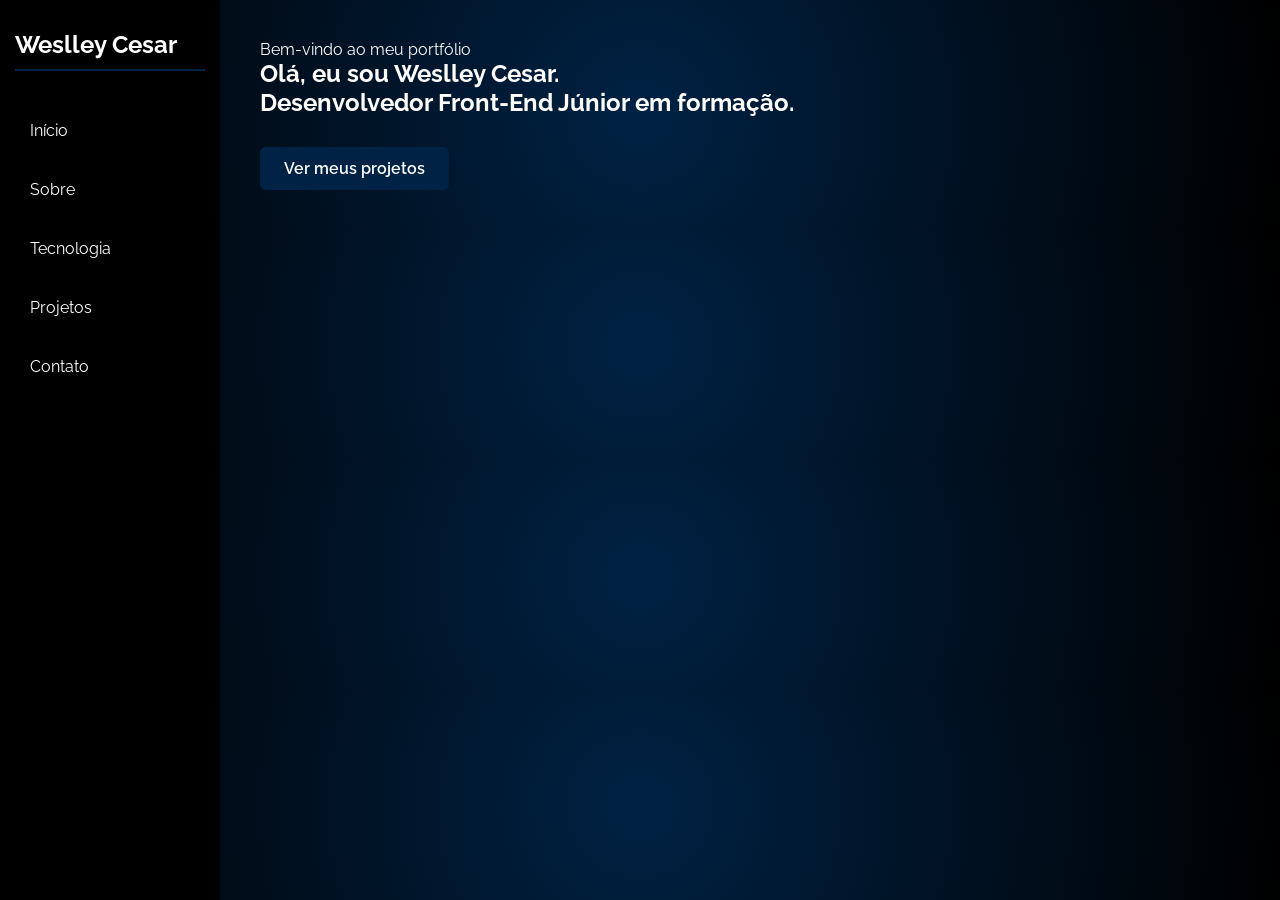
<file: index.html>
<!DOCTYPE html>
<html lang="pt-BR">
<head>
    <meta charset="UTF-8">
    <meta name="viewport" content="width=device-width, initial-scale=1.0">
    <title>Meu Portfólio</title>
    <link rel="stylesheet" href="style.css">
</head>
<body>
    <header class="header">
        <h1 class="logo">Weslley Cesar</h1>
       <nav class="navbar">
        <ul class="nav-list">
            <li><a href="#inicio">Início</a></li>
            <li><a href="#Sobre">Sobre</a></li>
            <li><a href="#Tecnologia">Tecnologia</a></li>
            <li><a href="#Projetos">Projetos</a></li>
            <li><a href="#Contato">Contato</a></li>
        </ul>
        </nav>
    </header>
    <main>
        <section id="inicio">
            <p>Bem-vindo ao meu portfólio</p>
            <h1>Olá, eu sou Weslley Cesar.</h1>
            <h2>Desenvolvedor Front-End Júnior em formação.</h2>
            <a href="#Projetos" class="btn">Ver meus projetos</a>
        </section>

        <section class= "escondido sobre" id="Sobre">
            <h2>Sobre</h2>
            <p>
    Sou estudante de Análise e Desenvolvimento de Sistemas, com foco em
    desenvolvimento web e Front-End.

    Durante meus estudos, desenvolvi projetos utilizando HTML, CSS e JavaScript,
    buscando colocar em prática meus conhecimentos e aprimorar minhas habilidades.

    Após um período afastado dos estudos devido à minha rotina de trabalho e
    estágio, estou retomando a programação com foco, dedicação e vontade de
    aprender cada vez mais.

    Atualmente, busco minha primeira oportunidade profissional na área de
    desenvolvimento web, onde possa aplicar meus conhecimentos, aprender com
    profissionais da área e continuar evoluindo.
</p>
        </section>

        <section class= "escondido tecnologia" id="Tecnologia">
            <div class="titulo-tecnologia">
            <h2>Tecnologia</h2>
            </div>
            <div class="tecnologia-card">
            <h3>HTML</h3>
            <p>
               Estrutura e semântica
            </p>
            </div>
             <div class="tecnologia-card">
            <h3>CSS</h3>
            <p>
                Estilização e layout
            </p>
            </div>
            <div class="tecnologia-card">
            <h3>JavaScript</h3>
            <p>
                Lógica, DOM, eventos e consumo de APIs. 
                </p>
                </div>
                <div class="tecnologia-card">
                <h3>Em aprendizado</h3>
<p>
    Python e React
</p>
                </div>
        </section>

        <section class= "escondido projetos" id="Projetos">
            <h2>Projetos</h2>
            <div class="projetos-container">
        
            </div>
            <div class="projeto-card">

    <h3>Receitas Rápidas</h3>
    <p>
        Aplicação web que gera receitas com inteligência artificial,
        utilizando JavaScript, consumo de APIs e um backend em Node.js.
    </p>

    <span>HTML • CSS • JavaScript • Node.js • APIs</span>

    <div class="projeto-links">
        <a href="https://buscador-receita.netlify.app" target="_blank">Ver projeto</a>
        <a href="https://github.com/Weslley133/Buscador-Receita" target="_blank">GitHub</a>
    </div>

</div>
<div class="projeto-card">
    <h3>Previsão do Tempo</h3>

    <p>
        Aplicação web que permite pesquisar uma cidade e consultar dados
        meteorológicos em tempo real através da API OpenWeather.
    </p>

    <span>HTML • CSS • JavaScript • OpenWeather API</span>

    <div class="projeto-links">
        <a href="https://weslley133.github.io/projeto-de-previs-o-do-tempo/" target="_blank">Ver projeto</a>
        <a href="https://github.com/Weslley133/projeto-de-previs-o-do-tempo" target="_blank">GitHub</a>
    </div>
</div>
        </section>
        
        <section class="escondido Contato" id="Contato">
    <h2>Contato</h2>

    <p>E-mail: cesarweslley133@gmail.com</p>
    <p>WhatsApp: (83) 9 9333-4682</p>
    <p>
        LinkedIn:
        <a href="https://www.linkedin.com/in/weslley-nascimento-9347b1186" target="_blank">Meu perfil</a>
    </p>
</section>
    </main>

    
</body>
<script src="script.js"></script>
</html>
</file>
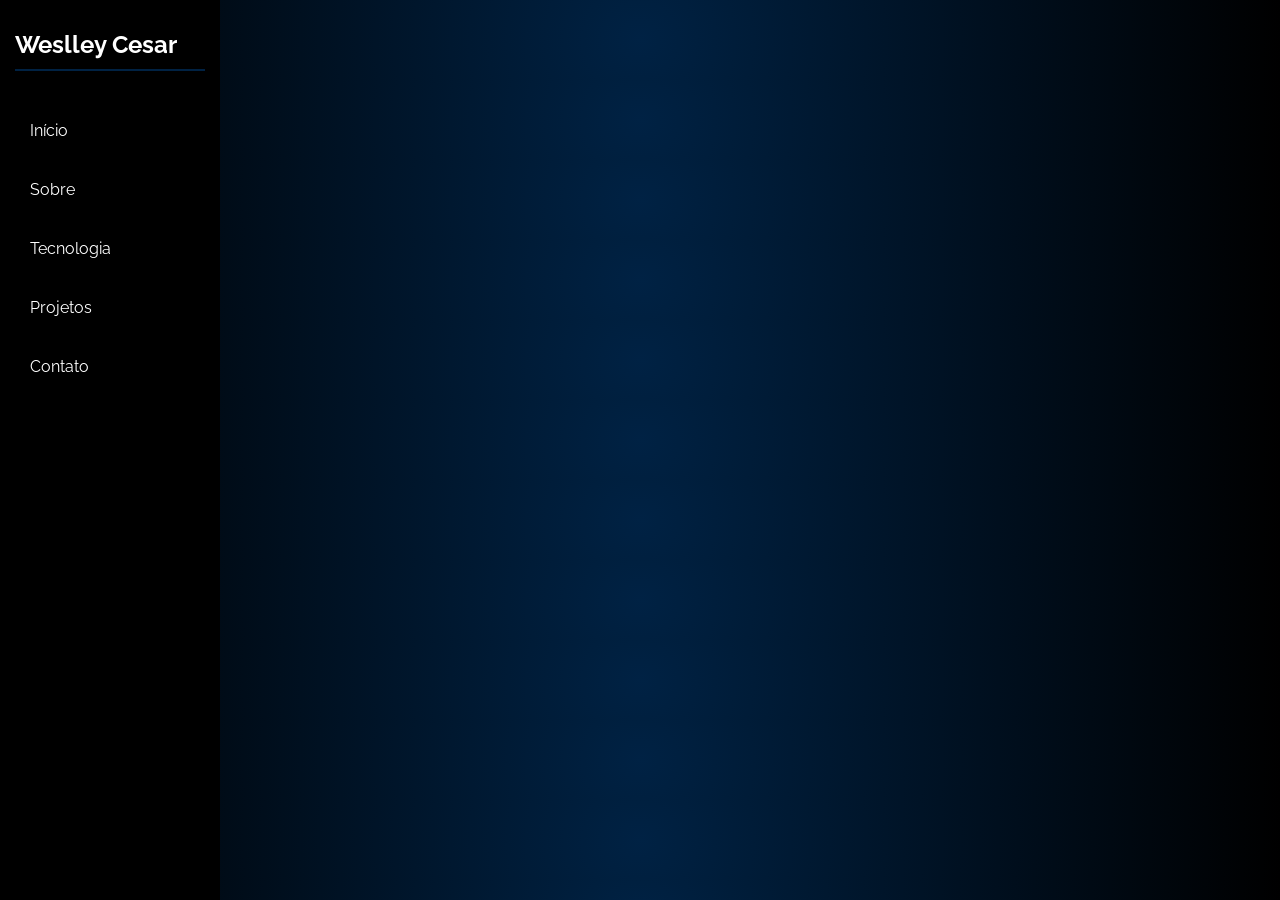
<file: Portfólio/index.html>
<!DOCTYPE html>
<html lang="pt-BR">
<head>
    <meta charset="UTF-8">
    <meta name="viewport" content="width=device-width, initial-scale=1.0">
    <title>Meu Portfólio</title>
    <link rel="stylesheet" href="style.css">
</head>
<body>
    <header class="header">
        <h1 class="logo">Weslley Cesar</h1>
       <nav class="navbar">
        <ul class="nav-list">
            <li><a href="#inicio">Início</a></li>
            <li><a href="#Sobre">Sobre</a></li>
            <li><a href="#Tecnologia">Tecnologia</a></li>
            <li><a href="#Projetos">Projetos</a></li>
            <li><a href="#Contato">Contato</a></li>
        </ul>
        </nav>
    </header>
    <main>
        <section class= "escondido" id="inicio">
            <p>Bem-vindo ao meu portfólio</p>
            <h1>Olá, eu sou Weslley Cesar.</h1>
            <h2>Desenvolvedor Front-End Júnior em formação.</h2>
            <a href="#Projetos" class="btn">Ver meus projetos</a>
        </section>

        <section class= "escondido sobre" id="Sobre">
            <h2>Sobre</h2>
            <p>
    Sou estudante de Análise e Desenvolvimento de Sistemas, com foco em
    desenvolvimento web e Front-End.

    Durante meus estudos, desenvolvi projetos utilizando HTML, CSS e JavaScript,
    buscando colocar em prática meus conhecimentos e aprimorar minhas habilidades.

    Após um período afastado dos estudos devido à minha rotina de trabalho e
    estágio, estou retomando a programação com foco, dedicação e vontade de
    aprender cada vez mais.

    Atualmente, busco minha primeira oportunidade profissional na área de
    desenvolvimento web, onde possa aplicar meus conhecimentos, aprender com
    profissionais da área e continuar evoluindo.
</p>
        </section>

        <section class= "escondido tecnologia" id="Tecnologia">
            <div class="titulo-tecnologia">
            <h2>Tecnologia</h2>
            </div>
            <div class="tecnologia-card">
            <h3>HTML</h3>
            <p>
               Estrutura e semântica
            </p>
            </div>
             <div class="tecnologia-card">
            <h3>CSS</h3>
            <p>
                Estilização e layout
            </p>
            </div>
            <div class="tecnologia-card">
            <h3>JavaScript</h3>
            <p>
                Lógica, DOM, eventos e consumo de APIs. 
                </p>
                </div>
                <div class="tecnologia-card">
                <h3>Em aprendizado</h3>
<p>
    Python e React
</p>
                </div>
        </section>

        <section class= "escondido projetos" id="Projetos">
            <h2>Projetos</h2>
            <div class="projetos-container">
        
            </div>
            <div class="projeto-card">
    <h3>Receitas Rápidas</h3>

    <p>
        Aplicação web que gera receitas com inteligência artificial,
    utilizando JavaScript, consumo de APIs e um backend em Node.js.
    </p>

    <span>HTML • CSS • JavaScript</span>
    <div class="projeto-links">
        <a href="https://buscador-receita.netlify.app" target="_blank">Ver projeto</a>
        <a href="https://github.com/Weslley133/Buscador-Receita" target="_blank">GitHub</a>
    </div>
</div>
<div class="projeto-card">
    <h3>Previsão do Tempo</h3>

    <p>
         Aplicação web que permite pesquisar uma cidade e consultar dados
        meteorológicos em tempo real através de uma API.
    </p>

    <span>HTML • CSS • JavaScript • Node.js • APIs</span>

    <div class="projeto-links">
        <a href="#" target="_blank">Ver projeto</a>
        <a href="#" target="_blank">GitHub</a>
    </div>
</div>
        </section>
        
        <section class="escondido Contato" id="Contato">
    <h2>Contato</h2>

    <p>E-mail: cesarweslley133@gmail.com</p>
    <p>WhatsApp: (83) 9 9333-4682</p>
    <p>
        LinkedIn:
        <a href="https://www.linkedin.com/in/weslley-nascimento-9347b1186" target="_blank">Meu perfil</a>
    </p>
</section>
    </main>

    
</body>
<script src="script.js"></script>
</html>
</file>
<file: style.css>
@import url('https://fonts.googleapis.com/css2?family=Raleway:ital,wght@0,100..900;1,100..900&display=swap');

* {
    margin: 0;
    padding: 0;
    box-sizing: border-box;
    font-family: 'Raleway', sans-serif;
    color: #fff;
}

body {
    box-sizing: border-box;
    /*background: linear-gradient(135deg, #000000 0%, #0052d4 100%);*/
    background: radial-gradient(circle, #002244 0%, #000000 100%);
}

header {
    display: flex;
    flex-direction: column;
    justify-content: flex-start;
    gap: 30px;
   position: fixed;
    top: 0;
    left: 0;
    width: 220px;
   height:100vh;
   background-color: #000;
   padding: 30px 15px;
   box-shhadow: 2px 0 10px rgba(0, 0, 0, 0.5);

    
}

.logo {
    font-size: 24px;
    font-weight: bold;
    color: #fff;
    margin-bottom: 10px;
    border-bottom: 2px solid #002244;
    padding-bottom: 10px;
}
.nav-list {
    list-style: none;
    display: flex;
    flex-direction: column;
    gap: 20px;
    width: 100%;
}
.nav-list li a{
text-decoration: none;
font-size: 16px;
display: block;
padding: 10px 15px;
transition: 0.3s;
border-radius: 6px;

}
.nav-list li a:hover{
  background-color: #002244;
  color: #fff;
}


main {
margin-left: 220px;
padding: 40px;
}
.escondido {
    display: none !important;
}

.nav-list li {
    width: 100%;
}

.inicio {
    min-height: 100vh;
    display: flex;
    align-items: flex-start;
    flex-direction: column;
    justify-content: center;
    padding-left: 40px;
    gap: 10px;
}

.escondido  p {
   width: 100%;
   text-align: center;
   margin-bottom: 20px;
   
}
.escondido  h1 {
    font-size: 48px;
    margin-bottom: 10px;
    font-weight: 700;

}
.escondido  h2 {
    font-size: 24px;
    margin-bottom: 400;
    font-weight: 400;
}

.btn {
    display: inline-block;
    padding: 12px 24px;
    background-color: #002244;
    color: #fff;
    text-decoration: none;
    border-radius: 6px;
    font-weight: 600;
    align-self: center;
    margin-top: 30px;
    transition: 0.3s;
}

.btn:hover {
    transform: translateY(-5px);
}

.sobre {
    min-height: 100vh;
    display: flex;
    flex-direction: column;
    justify-content: center;
    padding: 40px;
}
.sobre p {
    max-width: 800px;
    line-height: 1.7;
    color: #d0d0d0;
    font-size: 18px;
}
.sobre h2 {
    font-size: 36px;
    margin-bottom: 25px;
}

.tecnologia {
    min-height: 100vh;
    padding: 40px;
    display: flex;
  flex-wrap: wrap;
  align-content: center;
  gap: 20px;
}

.tecnologia-card {
    background-color: #111;
    padding: 20px;
    border-radius: 8px;
    margin-bottom: 15px;
    max-width: 300px;
    transition: 0.3s;
    border: 1px solid #1c3b5a;
}

.titulo-tecnologia {
    width: 100%;
    margin-bottom: 20px;
    font-size: 36px;
}

.tecnologia-card h3 {
    font-size: 20px;
    margin-bottom: 10px;
}

.tencnologia-card p {
    font-size: 15px;
    line-height: 1.5;
    color: #bdbdbd;
}

.tecnologia-card:hover {
   transform: translateY(-5px);
   background-color: #002244;
}

.projetos {
    min-height: 100vh;
    padding: 40px;
    display: flex;
    flex-direction: column;
    justify-content: center;
}

.projetos h2 {
    font-size: 36px;
    margin-bottom: 30px;
}

.projetos-container {
    display: flex;
    flex-wrap: wrap;
    gap: 20px;

}

.projeto-card {
    background-color: #111;
    padding: 25px;
    border-radius: 8px;
    width: 300px;
    transition: 0.3s;
    border: 1px solid #1c3b5a;
}

.projeto-card h3 {
    font-size: 22px;
    margin-bottom: 15px;
}

.projeto-card p {
    font-size: 15px;
    line-height: 1.6;
    color: #bdbdbd;
    margin-bottom: 20px;
}

.projeto-card span {
    font-size: 13px;
    color: #8fa8bd;
}
.projeto-card:hover {
    transform: translateY(-5px);
    background-color: #002244;
}

.projeto-links {
    display: flex;
    gap: 12px;
    margin-top: 20px;
}

.projeto-links a {
    text-decoration: none;
    padding: 8px 14px;
    border: 1px solid #1c3b5a;
    border-radius: 6px;
    font-size: 14px;
    transition: 0.3s;
}

.projeto-links a:hover {
    background-color: #fff;
    color: #002244;
}

.Contato h2 {
    font-size: 36px;
    margin-bottom: 15px;

}

.Contato p {
    background-color: #111;
    padding: 10px;
    border-radius: 5px;
   
    margin: 10px 0;
    max-width: 300px;
    border: 1px solid #002244;
    transition: 0.2s;
    line-height: 1.5;
    font-size: 16px;
}

.Contato p:hover {
    transform: translateY(-5px);
    background-color: #002244;
}

.projeto-imagem {
    display: grid;
    grid-template-columns: repeat(2, 1fr);
    gap: 15px;
    margin-top: 20px;
}

.projeto-imagem img {
    width: 100%;
    border-radius: 10px;
    display: block;
}
</file>
<file: Portfólio/style.css>
@import url('https://fonts.googleapis.com/css2?family=Raleway:ital,wght@0,100..900;1,100..900&display=swap');

* {
    margin: 0;
    padding: 0;
    box-sizing: border-box;
    font-family: 'Raleway', sans-serif;
    color: #fff;
}

body {
    box-sizing: border-box;
    /*background: linear-gradient(135deg, #000000 0%, #0052d4 100%);*/
    background: radial-gradient(circle, #002244 0%, #000000 100%);
}

header {
    display: flex;
    flex-direction: column;
    justify-content: flex-start;
    gap: 30px;
   position: fixed;
    top: 0;
    left: 0;
    width: 220px;
   height:100vh;
   background-color: #000;
   padding: 30px 15px;
   box-shhadow: 2px 0 10px rgba(0, 0, 0, 0.5);

    
}

.logo {
    font-size: 24px;
    font-weight: bold;
    color: #fff;
    margin-bottom: 10px;
    border-bottom: 2px solid #002244;
    padding-bottom: 10px;
}
.nav-list {
    list-style: none;
    display: flex;
    flex-direction: column;
    gap: 20px;
    width: 100%;
}
.nav-list li a{
text-decoration: none;
font-size: 16px;
display: block;
padding: 10px 15px;
transition: 0.3s;
border-radius: 6px;

}
.nav-list li a:hover{
  background-color: #002244;
  color: #fff;
}


main {
margin-left: 220px;
padding: 40px;
}
.escondido {
    display: none !important;
}

.nav-list li {
    width: 100%;
}

.inicio {
    min-height: 100vh;
    display: flex;
    align-items: flex-start;
    flex-direction: column;
    justify-content: center;
    padding-left: 40px;
    gap: 10px;
}

.escondido  p {
   width: 100%;
   text-align: center;
   margin-bottom: 20px;
   
}
.escondido  h1 {
    font-size: 48px;
    margin-bottom: 10px;
    font-weight: 700;

}
.escondido  h2 {
    font-size: 24px;
    margin-bottom: 400;
    font-weight: 400;
}

.btn {
    display: inline-block;
    padding: 12px 24px;
    background-color: #002244;
    color: #fff;
    text-decoration: none;
    border-radius: 6px;
    font-weight: 600;
    align-self: center;
    margin-top: 30px;
    transition: 0.3s;
}

.btn:hover {
    transform: translateY(-5px);
}

.sobre {
    min-height: 100vh;
    display: flex;
    flex-direction: column;
    justify-content: center;
    padding: 40px;
}
.sobre p {
    max-width: 800px;
    line-height: 1.7;
    color: #d0d0d0;
    font-size: 18px;
}
.sobre h2 {
    font-size: 36px;
    margin-bottom: 25px;
}

.tecnologia {
    min-height: 100vh;
    padding: 40px;
    display: flex;
  flex-wrap: wrap;
  align-content: center;
  gap: 20px;
}

.tecnologia-card {
    background-color: #111;
    padding: 20px;
    border-radius: 8px;
    margin-bottom: 15px;
    max-width: 300px;
    transition: 0.3s;
    border: 1px solid #1c3b5a;
}

.titulo-tecnologia {
    width: 100%;
    margin-bottom: 20px;
    font-size: 36px;
}

.tecnologia-card h3 {
    font-size: 20px;
    margin-bottom: 10px;
}

.tencnologia-card p {
    font-size: 15px;
    line-height: 1.5;
    color: #bdbdbd;
}

.tecnologia-card:hover {
   transform: translateY(-5px);
   background-color: #002244;
}

.projetos {
    min-height: 100vh;
    padding: 40px;
    display: flex;
    flex-direction: column;
    justify-content: center;
}

.projetos h2 {
    font-size: 36px;
    margin-bottom: 30px;
}

.projetos-container {
    display: flex;
    flex-wrap: wrap;
    gap: 20px;

}

.projeto-card {
    background-color: #111;
    padding: 25px;
    border-radius: 8px;
    width: 300px;
    transition: 0.3s;
    border: 1px solid #1c3b5a;
}

.projeto-card h3 {
    font-size: 22px;
    margin-bottom: 15px;
}

.projeto-card p {
    font-size: 15px;
    line-height: 1.6;
    color: #bdbdbd;
    margin-bottom: 20px;
}

.projeto-card span {
    font-size: 13px;
    color: #8fa8bd;
}
.projeto-card:hover {
    transform: translateY(-5px);
    background-color: #002244;
}

.projeto-links {
    display: flex;
    gap: 12px;
    margin-top: 20px;
}

.projeto-links a {
    text-decoration: none;
    padding: 8px 14px;
    border: 1px solid #1c3b5a;
    border-radius: 6px;
    font-size: 14px;
    transition: 0.3s;
}

.projeto-links a:hover {
    background-color: #fff;
    color: #002244;
}

.Contato h2 {
    font-size: 36px;
    margin-bottom: 15px;

}

.Contato p {
    background-color: #111;
    padding: 10px;
    border-radius: 5px;
   
    margin: 10px 0;
    max-width: 300px;
    border: 1px solid #002244;
    transition: 0.2s;
    line-height: 1.5;
    font-size: 16px;
}

.Contato p:hover {
    transform: translateY(-5px);
    background-color: #002244;
}
</file>
